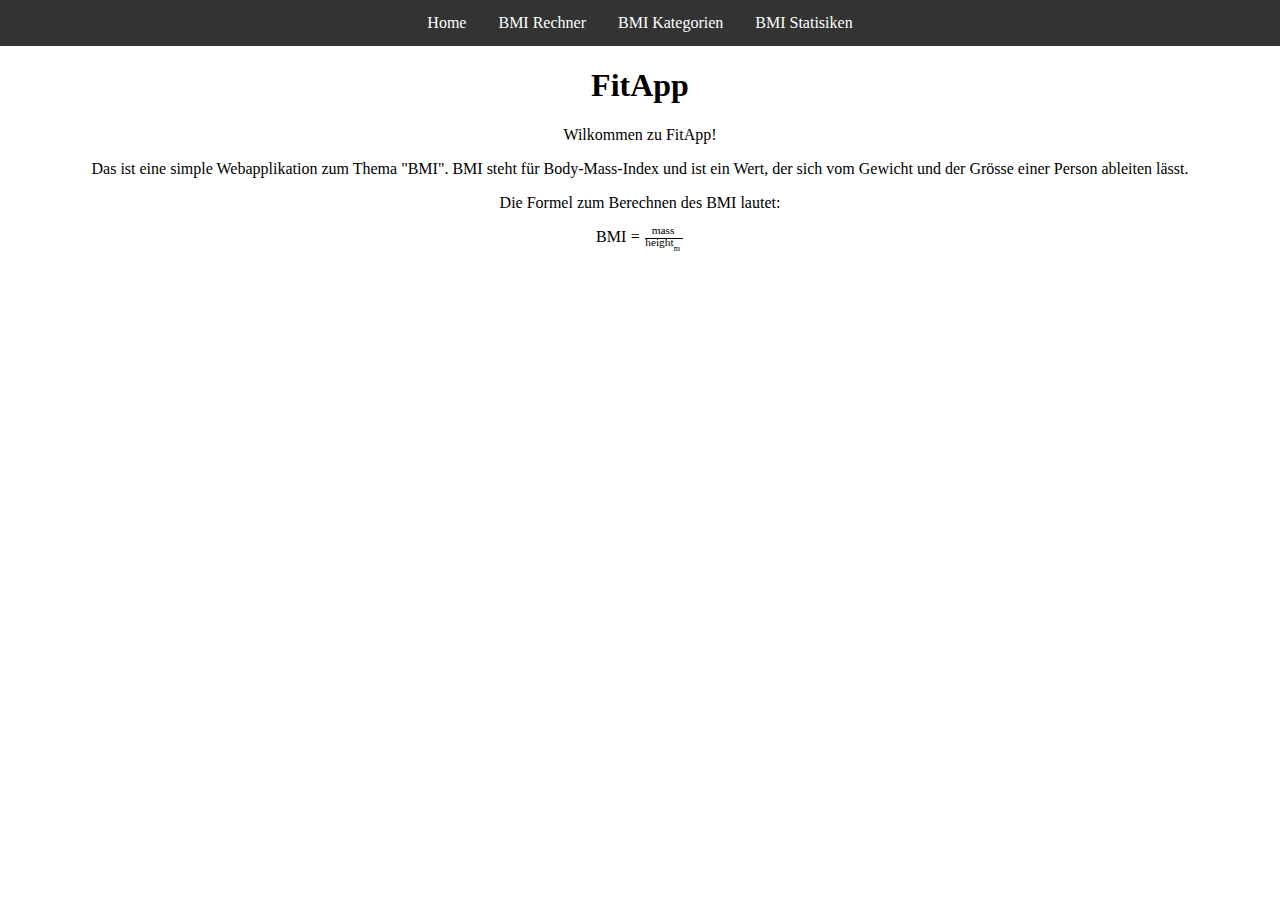
<file: assignment1/fit-app/index.html>
<!doctype html>
<html lang="de">

  <head>
    <meta charset="utf-8">
    <meta content="width=device-width, initial-scale=1" name="viewport">
    <title>FitApp</title>
    <link href="../../global/css/style.css" rel="stylesheet">
    <link href="../../favicon.ico" rel="icon" sizes="any">
    <link href="../../icon.svg" rel="icon" type="image/svg+xml">
    <link href="../../icon.png" rel="apple-touch-icon">

  </head>

  <body>
    <nav class="menu" id="menu">
      <ul>
        <li><a href="#">Home</a></li>
        <li><a href="bmi-calculator.php">BMI Rechner</a></li>
        <li><a href="bmi-categories.html">BMI Kategorien</a></li>
        <li><a href="bmi-statistics.html">BMI Statisiken</a></li>
      </ul>
    </nav>
    <h1>FitApp</h1>
    <div id="hero">
      <p>Wilkommen zu FitApp!</p>
      <p>
        Das ist eine simple Webapplikation zum Thema "BMI".
        BMI steht für Body-Mass-Index und ist ein Wert, der sich vom Gewicht und der Grösse einer Person ableiten
        lässt.
      </p>
      <p>Die Formel zum Berechnen des BMI lautet:</p>
      <p>
        <math display="inline">
          <mi>BMI</mi>
          <mo>=</mo>
          <mfrac>
            <msub>
              <ms>mass</ms>
              <msub>kg</msub>
            </msub>
            <msub>
              <ms>height</ms>
              <msup>
                <ms>m</ms>
                <msub>2</msub>
              </msup>
            </msub>
          </mfrac>
        </math>
      </p>
    </div>
  </body>

</html>
</file>
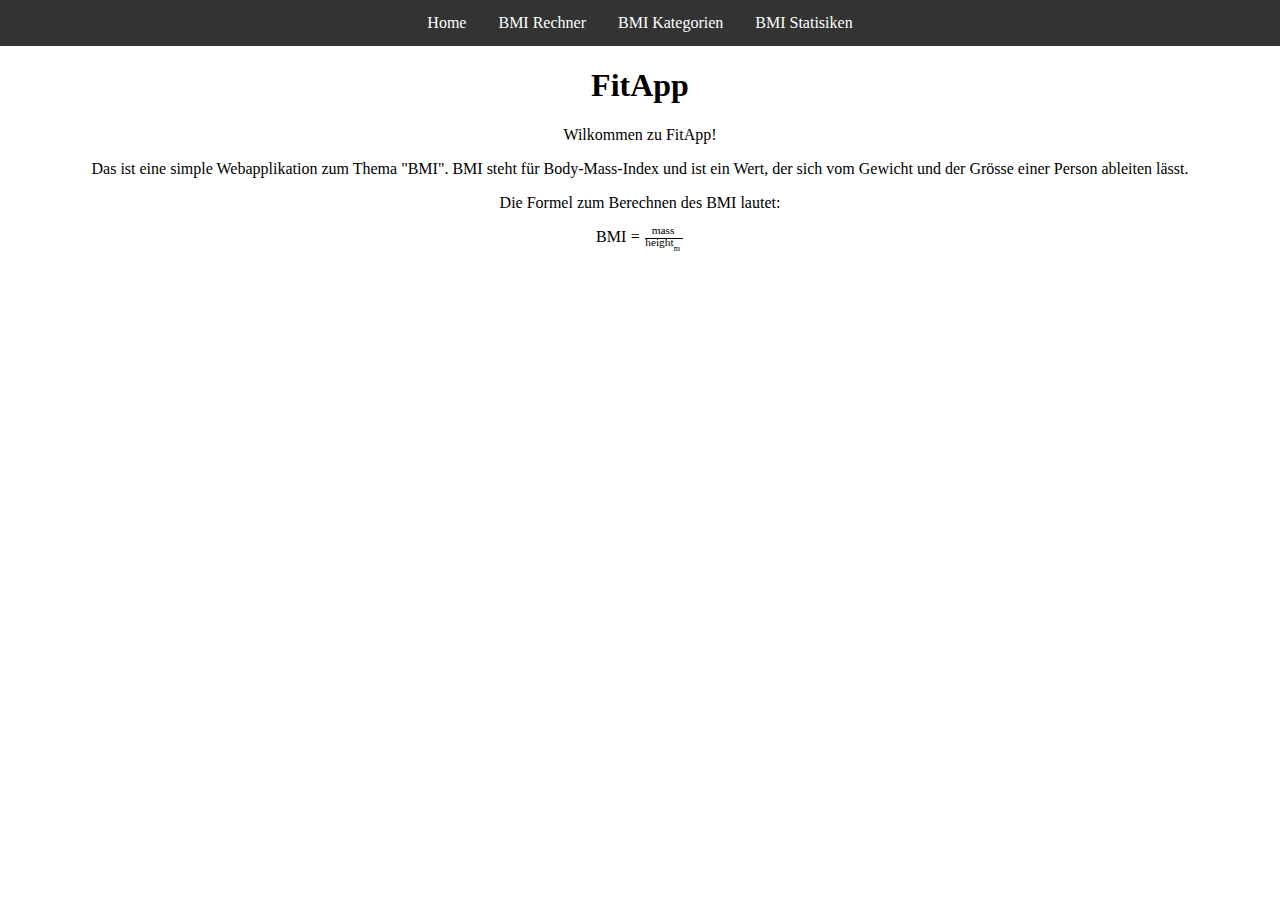
<file: assignment3/fit-app/index.html>
<!doctype html>
<html lang="de">

  <head>
    <meta charset="utf-8">
    <meta content="width=device-width, initial-scale=1" name="viewport">
    <title>FitApp</title>
    <link href="../../global/css/style.css" rel="stylesheet">
    <link href="../../favicon.ico" rel="icon" sizes="any">
    <link href="../../icon.svg" rel="icon" type="image/svg+xml">
    <link href="../../icon.png" rel="apple-touch-icon">

  </head>

  <body>
    <nav class="menu" id="menu">
      <ul>
        <li><a href="#">Home</a></li>
        <li><a href="bmi-calculator.html">BMI Rechner</a></li>
        <li><a href="bmi-categories.html">BMI Kategorien</a></li>
        <li><a href="bmi-statistics.html">BMI Statisiken</a></li>
      </ul>
    </nav>
    <h1>FitApp</h1>
    <div id="hero">
      <p>Wilkommen zu FitApp!</p>
      <p>
        Das ist eine simple Webapplikation zum Thema "BMI".
        BMI steht für Body-Mass-Index und ist ein Wert, der sich vom Gewicht und der Grösse einer Person ableiten
        lässt.
      </p>
      <p>Die Formel zum Berechnen des BMI lautet:</p>
      <p>
        <math display="inline">
          <mi>BMI</mi>
          <mo>=</mo>
          <mfrac>
            <msub>
              <ms>mass</ms>
              <msub>kg</msub>
            </msub>
            <msub>
              <ms>height</ms>
              <msup>
                <ms>m</ms>
                <msub>2</msub>
              </msup>
            </msub>
          </mfrac>
        </math>
      </p>
    </div>
  </body>

</html>
</file>
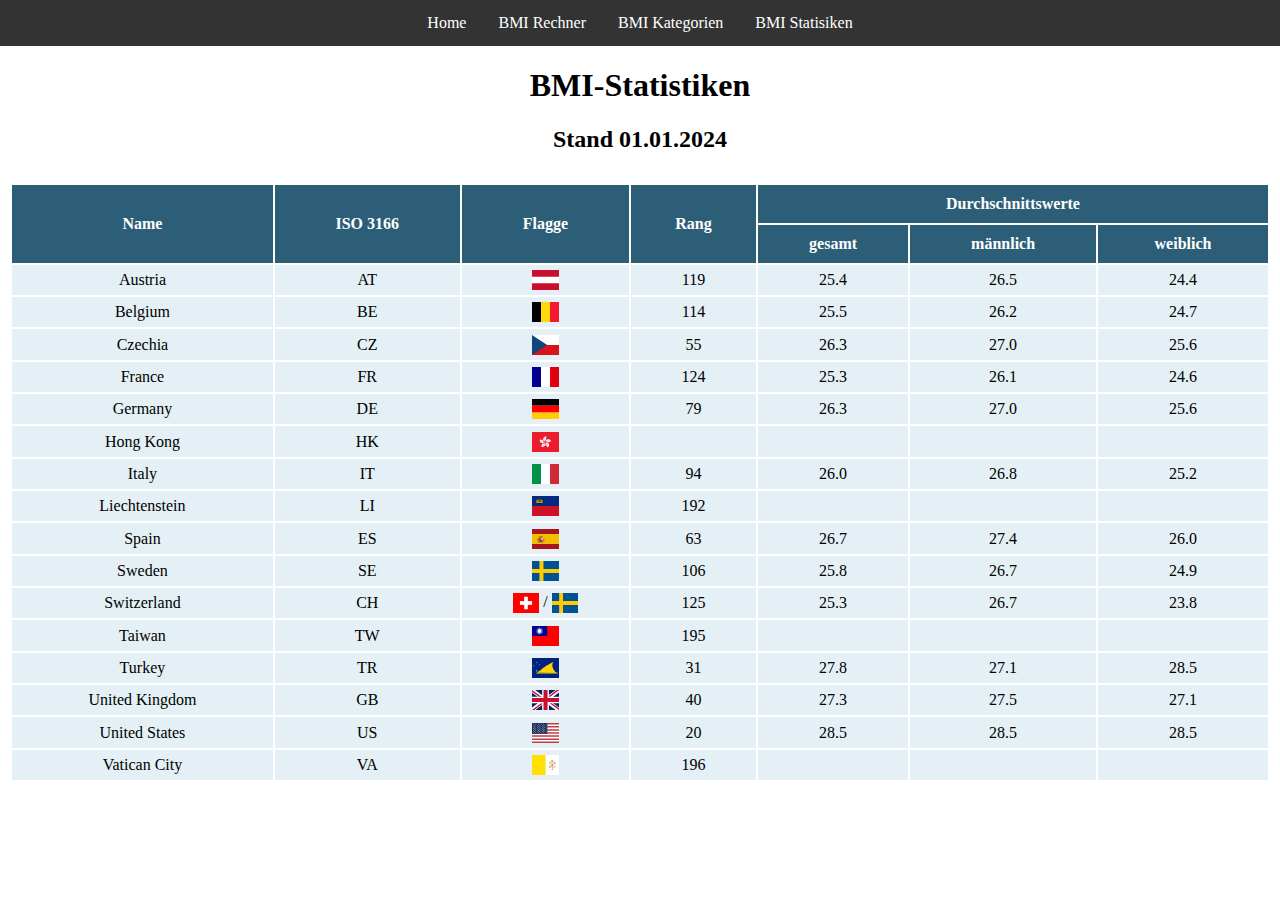
<file: assignment1/fit-app/bmi-statistics.html>
<!DOCTYPE html>
<html lang="de">
  <head>
    <meta charset="UTF-8">
    <meta content="width=device-width, initial-scale=1" name="viewport">
    <title>BMI Statistiken</title>
    <link href="../../global/css/style.css" rel="stylesheet">
    <link href="../../favicon.ico" rel="icon" sizes="any">
    <link href="../../icon.svg" rel="icon" type="image/svg+xml">
    <link href="../../icon.png" rel="apple-touch-icon">
  </head>
  <body>
    <nav class="menu" id="menu">
      <ul>
        <li><a href="index.html">Home</a></li>
        <li><a href="bmi-calculator.php">BMI Rechner</a></li>
        <li><a href="bmi-categories.html">BMI Kategorien</a></li>
        <li><a href="#">BMI Statisiken</a></li>
      </ul>
    </nav>
    <h1>BMI-Statistiken</h1>
    <h2>Stand 01.01.2024</h2>
    <table>
      <thead>
        <tr>
          <th rowspan="2">Name</th>
          <th rowspan="2">ISO 3166</th>
          <th rowspan="2">Flagge</th>
          <th rowspan="2">Rang</th>
          <th colspan="3">Durchschnittswerte</th>
        </tr>
        <tr>
          <th>gesamt</th>
          <th>männlich</th>
          <th>weiblich</th>
        </tr>
      </thead>
      <tbody>
        <tr>
          <td>Austria</td>
          <td>AT</td>
          <td><img alt="Flag of Austria" src="../../global/img/flags/at.svg"/></td>
          <td>119</td>
          <td>25.4</td>
          <td>26.5</td>
          <td>24.4</td>
        </tr>
        <tr>
          <td>Belgium</td>
          <td>BE</td>
          <td><img alt="Flag of Belgium" src="../../global/img/flags/be.svg"/></td>
          <td>114</td>
          <td>25.5</td>
          <td>26.2</td>
          <td>24.7</td>
        </tr>
        <tr>
          <td>Czechia</td>
          <td>CZ</td>
          <td><img alt="Flag of Czechia" src="../../global/img/flags/cz.svg"/></td>
          <td>55</td>
          <td>26.3</td>
          <td>27.0</td>
          <td>25.6</td>
        </tr>
        <tr>
          <td>France</td>
          <td>FR</td>
          <td><img alt="Flag of France" src="../../global/img/flags/fr.svg"/></td>
          <td>124</td>
          <td>25.3</td>
          <td>26.1</td>
          <td>24.6</td>
        </tr>
        <tr>
          <td>Germany</td>
          <td>DE</td>
          <td><img alt="Flag of Germany" src="../../global/img/flags/de.svg"/></td>
          <td>79</td>
          <td>26.3</td>
          <td>27.0</td>
          <td>25.6</td>
        </tr>
        <tr>
          <td>Hong Kong</td>
          <td>HK</td>
          <td><img alt="Flag of Hong Kong" src="../../global/img/flags/hk.svg"/></td>
          <td></td>
          <td></td>
          <td></td>
          <td></td>
        </tr>
        <tr>
          <td>Italy</td>
          <td>IT</td>
          <td><img alt="Flag of Italy" src="../../global/img/flags/it.svg"/></td>
          <td>94</td>
          <td>26.0</td>
          <td>26.8</td>
          <td>25.2</td>
        </tr>
        <tr>
          <td>Liechtenstein</td>
          <td>LI</td>
          <td><img alt="Flag of Liechtenstein" src="../../global/img/flags/li.svg"/></td>
          <td>192</td>
          <td></td>
          <td></td>
          <td></td>
        </tr>
        <tr>
          <td>Spain</td>
          <td>ES</td>
          <td><img alt="Flag of Spain" src="../../global/img/flags/es.svg"/></td>
          <td>63</td>
          <td>26.7</td>
          <td>27.4</td>
          <td>26.0</td>
        </tr>
        <tr>
          <td>Sweden</td>
          <td>SE</td>
          <td><img alt="Flag of Sweden" src="../../global/img/flags/se.svg"/></td>
          <td>106</td>
          <td>25.8</td>
          <td>26.7</td>
          <td>24.9</td>
        </tr>
        <tr>
          <td>Switzerland</td>
          <td>CH</td>
          <td>
            <img alt="Flag of Switzerland" src="../../global/img/flags/ch.svg"/> /
            <img alt="Flag of Switzerland according to Americans" src="../../global/img/flags/se.svg"/>
          </td>
          <td>125</td>
          <td>25.3</td>
          <td>26.7</td>
          <td>23.8</td>
        </tr>
        <tr>
          <td>Taiwan</td>
          <td>TW</td>
          <td><img alt="Flag of Taiwan" src="../../global/img/flags/tw.svg"/></td>
          <td>195</td>
          <td></td>
          <td></td>
          <td></td>
        </tr>
        <tr>
          <td>Turkey</td>
          <td>TR</td>
          <td><img alt="Flag of Turkey" src="../../global/img/flags/tk.svg"/></td>
          <td>31</td>
          <td>27.8</td>
          <td>27.1</td>
          <td>28.5</td>
        </tr>
        <tr>
          <td>United Kingdom</td>
          <td>GB</td>
          <td><img alt="Flag of Great Britain / The United Kingdom" src="../../global/img/flags/gb.svg"/></td>
          <td>40</td>
          <td>27.3</td>
          <td>27.5</td>
          <td>27.1</td>
        </tr>
        <tr>
          <td>United States</td>
          <td>US</td>
          <td><img alt="Flag of the United States of America" src="../../global/img/flags/us.svg"/></td>
          <td>20</td>
          <td>28.5</td>
          <td>28.5</td>
          <td>28.5</td>
        </tr>
        <tr>
          <td>Vatican City</td>
          <td>VA</td>
          <td><img alt="Flag of Vatican City" src="../../global/img/flags/va.svg"/></td>
          <td>196</td>
          <td></td>
          <td></td>
          <td></td>
        </tr>
      </tbody>
    </table>
  </body>
</html>
</file>
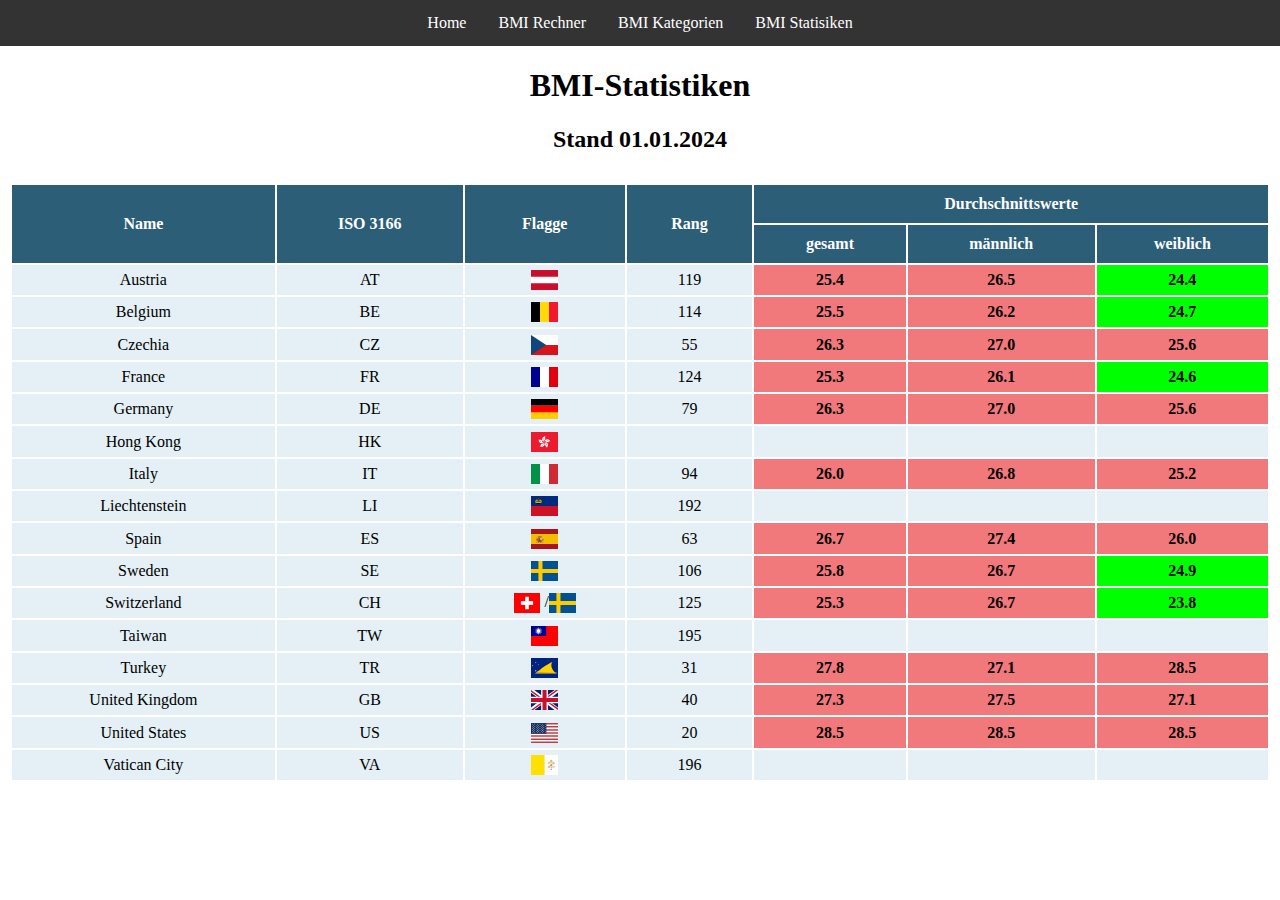
<file: assignment2/fit-app/bmi-statistics.html>
<!DOCTYPE html>
<html lang="de">
  <head>
    <meta charset="UTF-8">
    <meta content="width=device-width, initial-scale=1" name="viewport">
    <title>BMI Statistiken</title>
    <link href="../../global/css/style.css" rel="stylesheet">
    <link href="../css/assignment2.css" rel="stylesheet">
    <link href="../../favicon.ico" rel="icon" sizes="any">
    <link href="../../icon.svg" rel="icon" type="image/svg+xml">
    <link href="../../icon.png" rel="apple-touch-icon">
  </head>
  <body>
    <nav class="menu" id="menu">
      <ul>
        <li><a href="index.html">Home</a></li>
        <li><a href="bmi-calculator.php">BMI Rechner</a></li>
        <li><a href="bmi-categories.html">BMI Kategorien</a></li>
        <li><a href="#">BMI Statisiken</a></li>
      </ul>
    </nav>
    <h1>BMI-Statistiken</h1>
    <h2>Stand 01.01.2024</h2>
    <table>
      <thead>
        <tr>
          <th rowspan="2">Name</th>
          <th rowspan="2">ISO 3166</th>
          <th rowspan="2">Flagge</th>
          <th rowspan="2">Rang</th>
          <th colspan="3">Durchschnittswerte</th>
        </tr>
        <tr>
          <th>gesamt</th>
          <th>männlich</th>
          <th>weiblich</th>
        </tr>
      </thead>
      <tbody>
        <tr>
          <td>Austria</td>
          <td>AT</td>
          <td><img alt="Flag of Austria" src="../../global/img/flags/at.svg"/></td>
          <td>119</td>
          <td class="bmi-overweight" title="Übergewichtig">25.4</td>
          <td class="bmi-overweight" title="Übergewichtig">26.5</td>
          <td class="bmi-normal" title="Normal">24.4</td>
        </tr>
        <tr>
          <td>Belgium</td>
          <td>BE</td>
          <td><img alt="Flag of Belgium" src="../../global/img/flags/be.svg"/></td>
          <td>114</td>
          <td class="bmi-overweight" title="Übergewichtig">25.5</td>
          <td class="bmi-overweight" title="Übergewichtig">26.2</td>
          <td class="bmi-normal" title="Normal">24.7</td>
        </tr>
        <tr>
          <td>Czechia</td>
          <td>CZ</td>
          <td><img alt="Flag of Czechia" src="../../global/img/flags/cz.svg"/></td>
          <td>55</td>
          <td class="bmi-overweight" title="Übergewichtig">26.3</td>
          <td class="bmi-overweight" title="Übergewichtig">27.0</td>
          <td class="bmi-overweight" title="Übergewichtig">25.6</td>
        </tr>
        <tr>
          <td>France</td>
          <td>FR</td>
          <td><img alt="Flag of France" src="../../global/img/flags/fr.svg"/></td>
          <td>124</td>
          <td class="bmi-overweight" title="Übergewichtig">25.3</td>
          <td class="bmi-overweight" title="Übergewichtig">26.1</td>
          <td class="bmi-normal" title="Normal">24.6</td>
        </tr>
        <tr>
          <td>Germany</td>
          <td>DE</td>
          <td><img alt="Flag of Germany" src="../../global/img/flags/de.svg"/></td>
          <td>79</td>
          <td class="bmi-overweight" title="Übergewichtig">26.3</td>
          <td class="bmi-overweight" title="Übergewichtig">27.0</td>
          <td class="bmi-overweight" title="Übergewichtig">25.6</td>
        </tr>
        <tr>
          <td>Hong Kong</td>
          <td>HK</td>
          <td><img alt="Flag of Hong Kong" src="../../global/img/flags/hk.svg"/></td>
          <td></td>
          <td></td>
          <td></td>
          <td></td>
        </tr>
        <tr>
          <td>Italy</td>
          <td>IT</td>
          <td><img alt="Flag of Italy" src="../../global/img/flags/it.svg"/></td>
          <td>94</td>
          <td class="bmi-overweight" title="Übergewichtig">26.0</td>
          <td class="bmi-overweight" title="Übergewichtig">26.8</td>
          <td class="bmi-overweight" title="Übergewichtig">25.2</td>
        </tr>
        <tr>
          <td>Liechtenstein</td>
          <td>LI</td>
          <td><img alt="Flag of Liechtenstein" src="../../global/img/flags/li.svg"/></td>
          <td>192</td>
          <td></td>
          <td></td>
          <td></td>
        </tr>
        <tr>
          <td>Spain</td>
          <td>ES</td>
          <td><img alt="Flag of Spain" src="../../global/img/flags/es.svg"/></td>
          <td>63</td>
          <td class="bmi-overweight" title="Übergewichtig">26.7</td>
          <td class="bmi-overweight" title="Übergewichtig">27.4</td>
          <td class="bmi-overweight" title="Übergewichtig">26.0</td>
        </tr>
        <tr>
          <td>Sweden</td>
          <td>SE</td>
          <td><img alt="Flag of Sweden" src="../../global/img/flags/se.svg"/></td>
          <td>106</td>
          <td class="bmi-overweight" title="Übergewichtig">25.8</td>
          <td class="bmi-overweight" title="Übergewichtig">26.7</td>
          <td class="bmi-normal" title="Normal">24.9</td>
        </tr>
        <tr>
          <td>Switzerland</td>
          <td>CH</td>
          <td>
            <img alt="Flag of Switzerland" src="../../global/img/flags/ch.svg"/> /<img alt="Flag of Switzerland according to Americans" src="../../global/img/flags/se.svg"/></td>
          <td>125</td>
          <td class="bmi-overweight" title="Übergewichtig">25.3</td>
          <td class="bmi-overweight" title="Übergewichtig">26.7</td>
          <td class="bmi-normal" title="Normal">23.8</td>
        </tr>
        <tr>
          <td>Taiwan</td>
          <td>TW</td>
          <td><img alt="Flag of Taiwan" src="../../global/img/flags/tw.svg"/></td>
          <td>195</td>
          <td></td>
          <td></td>
          <td></td>
        </tr>
        <tr>
          <td>Turkey</td>
          <td>TR</td>
          <td><img alt="Flag of Turkey" src="../../global/img/flags/tk.svg"/></td>
          <td>31</td>
          <td class="bmi-overweight" title="Übergewichtig">27.8</td>
          <td class="bmi-overweight" title="Übergewichtig">27.1</td>
          <td class="bmi-overweight" title="Übergewichtig">28.5</td>
        </tr>
        <tr>
          <td>United Kingdom</td>
          <td>GB</td>
          <td><img alt="Flag of Great Britain / The United Kingdom" src="../../global/img/flags/gb.svg"/></td>
          <td>40</td>
          <td class="bmi-overweight" title="Übergewichtig">27.3</td>
          <td class="bmi-overweight" title="Übergewichtig">27.5</td>
          <td class="bmi-overweight" title="Übergewichtig">27.1</td>
        </tr>
        <tr>
          <td>United States</td>
          <td>US</td>
          <td><img alt="Flag of the United States of America" src="../../global/img/flags/us.svg"/></td>
          <td>20</td>
          <td class="bmi-overweight" title="Übergewichtig">28.5</td>
          <td class="bmi-overweight" title="Übergewichtig">28.5</td>
          <td class="bmi-overweight" title="Übergewichtig">28.5</td>
        </tr>
        <tr>
          <td>Vatican City</td>
          <td>VA</td>
          <td><img alt="Flag of Vatican City" src="../../global/img/flags/va.svg"/></td>
          <td>196</td>
          <td></td>
          <td></td>
          <td></td>
        </tr>
      </tbody>
    </table>
  </body>
</html>
</file>
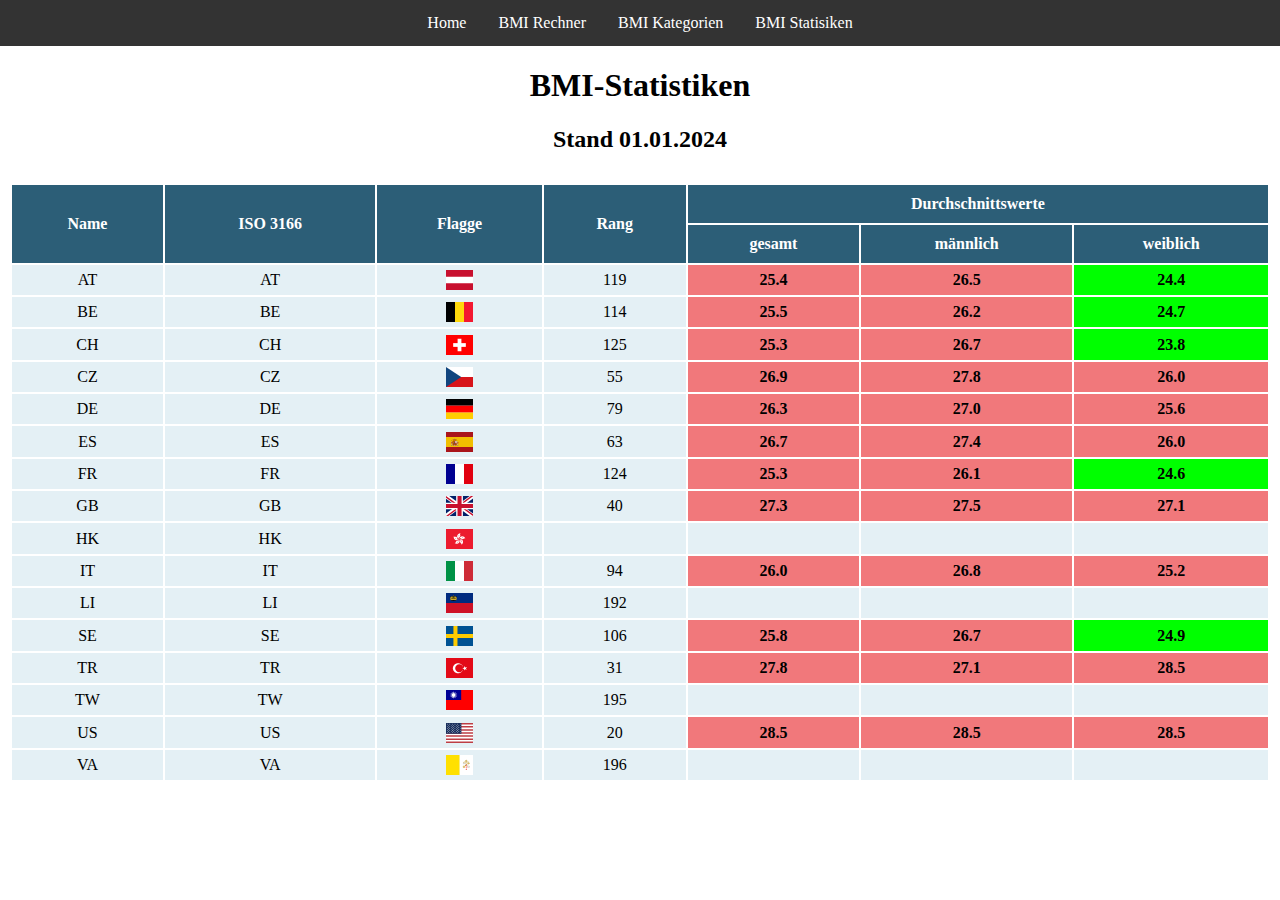
<file: assignment3/fit-app/bmi-statistics.html>
<!DOCTYPE html>
<html lang="de">
  <head>
    <meta charset="UTF-8">
    <meta content="width=device-width, initial-scale=1" name="viewport">
    <title>BMI Statistiken</title>
    <link href="../../global/css/style.css" rel="stylesheet">
    <link href="../css/assignment3.css" rel="stylesheet">
    <link href="../../favicon.ico" rel="icon" sizes="any">
    <link href="../../icon.svg" rel="icon" type="image/svg+xml">
    <link href="../../icon.png" rel="apple-touch-icon">
    <script src="js/bmi-statistics.js"></script>

  </head>
  <body>
    <nav class="menu" id="menu">
      <ul>
        <li><a href="index.html">Home</a></li>
        <li><a href="bmi-calculator.html">BMI Rechner</a></li>
        <li><a href="bmi-categories.html">BMI Kategorien</a></li>
        <li><a href="#">BMI Statisiken</a></li>
      </ul>
    </nav>
    <h1>BMI-Statistiken</h1>
    <h2>Stand 01.01.2024</h2>
    <table>
      <thead>
        <tr>
          <th rowspan="2">Name</th>
          <th rowspan="2">ISO 3166</th>
          <th rowspan="2">Flagge</th>
          <th rowspan="2">Rang</th>
          <th colspan="3">Durchschnittswerte</th>
        </tr>
        <tr>
          <th>gesamt</th>
          <th>männlich</th>
          <th>weiblich</th>
        </tr>
      </thead>
      <tbody id="bmi-statistics-body">
      </tbody>
    </table>
  </body>
</html>
</file>
<file: global/css/style.css>
@view-transition {
  navigation: auto;
}

body {
  margin: 0;
}

h1, h2, h3, h4, h5, h6 {
  text-align: center;
}

#hero {
  text-align: center;
}

table {
  width: 100%;
  padding: 10px;
}

thead {
  text-align: center;
  background-color: #2c5e77;
  color: white;
}

tbody {
  background-color: #e4f0f5;
}

th {
  padding: 10px;
}

tr {
  text-align: center;
}

td {
  padding: 5px;
  vertical-align: middle;
}

td img,
td span,
td svg {
  height: 20px;
  vertical-align: middle;
}

nav {
  margin: 0;
  padding: 0;

}

nav > ul {
  display: flex;
  justify-content: center;
  list-style-type: none;
  padding: 0;
  margin: 0;
  background-color: #333333;
}

nav > ul > li {
  float: left;
}

nav > ul > li > a {
  display: block;
  color: white;
  text-align: center;
  padding: 14px 16px;
  text-decoration: none;
}

nav > ul > li > a:focus {
  outline: none;
}

nav > ul > li > a:hover {
  background-color: #111111;
}

form {
  display: flex;
  flex-direction: column;
  align-items: center;
}

#height, #weight {
  display: flex;
  flex-direction: column;
}

input {
  display: flex;
  justify-content: center;
  padding: 12px;
  margin: 10px;
  box-sizing: border-box;
  border-radius: 4px;
  outline: #2c5e77;
  box-shadow: none;
}

input[type=number] {
  transition: width 150ms ease-in-out;
  width: 80px;
}

input[type=number]:focus {
  width: 90px;
  box-shadow: 2px 2px 5px rgba(0, 0, 0, 0.94);
}

input[type=submit] {
  background-color: #e4f0f5;
  color: black;
  font-size: 18px;
  cursor: pointer;
  transition: background-color 150ms ease-in-out;
}

input[type=submit]:focus {
  background-color: #2c5e77;
  color: white;
  border: none;
  outline: none;
  box-shadow: none;
}

#result {
  text-align: center;
}
</file>
<file: assignment2/css/assignment2.css>
td.bmi-normal {
  font-weight: bold;
  color: black;
  background-color: #00FF00FF;
  cursor: pointer;
  transition: scalling 150ms ease-in-out;
}

td.bmi-overweight {
  font-weight: bold;
  color: black;
  background-color: #FF00007F;
  cursor: pointer;
  transition: box-shadow 75ms ease-in-out;
}

td.bmi-normal:hover, td.bmi-overweight:hover {
  box-shadow: 2px 2px 5px rgba(0, 0, 0, 0.94);
}
</file>
<file: assignment3/css/assignment3.css>
@view-transition {
  navigation: auto;
}

td.bmi-normal {
  font-weight: bold;
  color: black;
  background-color: #00FF00FF;
  cursor: pointer;
  transition: scalling 150ms ease-in-out;
}

td.bmi-overweight {
  font-weight: bold;
  color: black;
  background-color: #FF00007F;
  cursor: pointer;
  transition: box-shadow 75ms ease-in-out;
}

td.bmi-normal:hover, td.bmi-overweight:hover {
  box-shadow: 2px 2px 5px rgba(0, 0, 0, 0.94);
}
</file>
